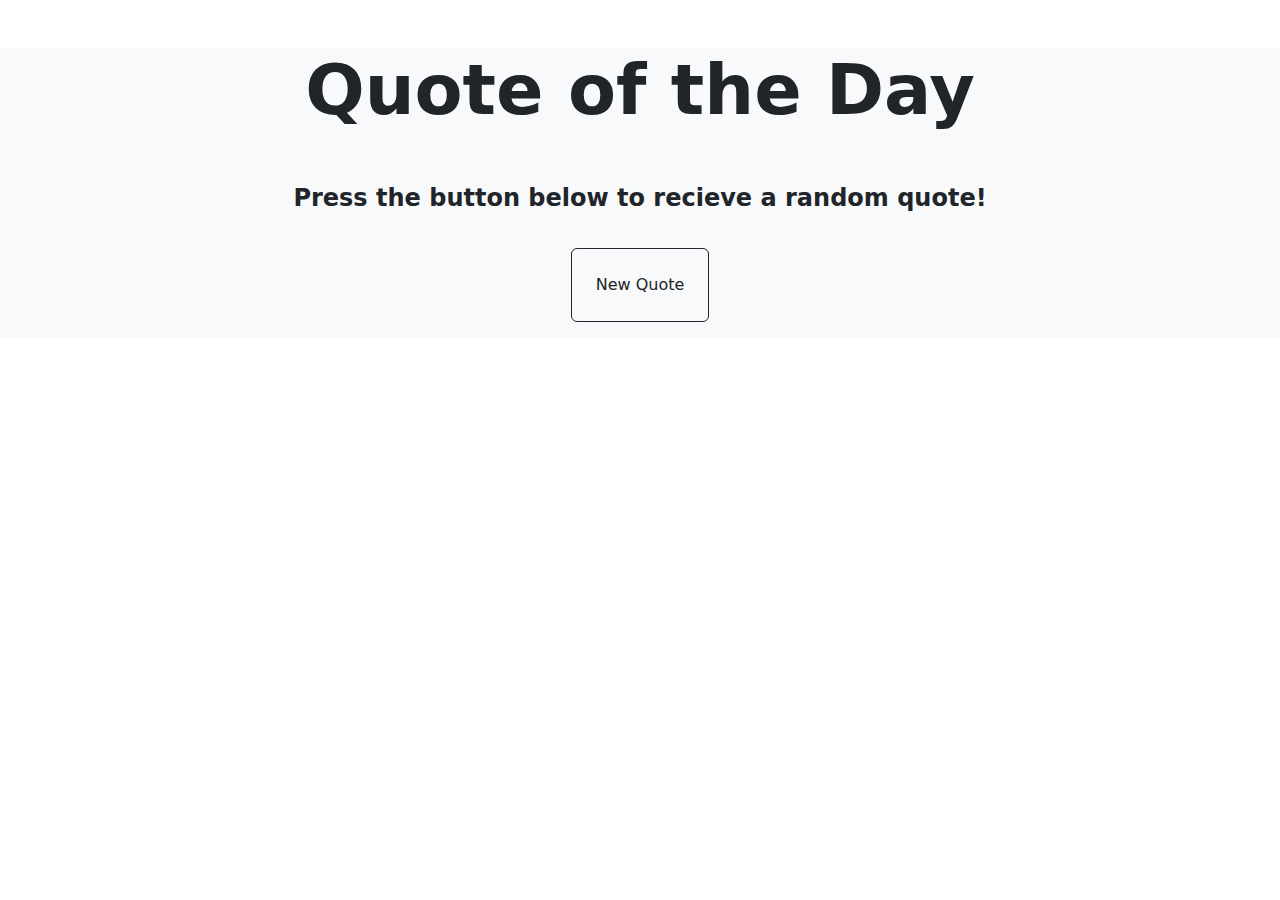
<file: index.html>
<!DOCTYPE html>
<html lang="en">
  <head>
    <meta charset="UTF-8" />
    <meta name="viewport" content="width=device-width, initial-scale=1.0" />
    <title>Quotes App</title>
    <link rel="stylesheet" href="./css/all.min.css" />
    <link rel="stylesheet" href="./css/bootstrap.min.css" />
    <link rel="stylesheet" href="./css/style.css" />
  </head>
  <body>
    <div class="bg-light text-center my-5">
      <h1 class="fw-bolder my-5">Quote of the Day</h1>
      <p class="my-3 fs-4 fw-semibold">Press the button below to recieve a random quote!</p>
      <button id="start" class="btn btn-outline-dark p-4 my-3">New Quote</button>
      <p id="quotes" class="fw-semibold fs-4"></p>
      <p id="auther" class="fw-semibold fs-4"></p>
    </div>

    <script src="./js/bootstrap.bundle.min.js"></script>
    <script src="./js/main.js"></script>
  </body>
</html>
</file>
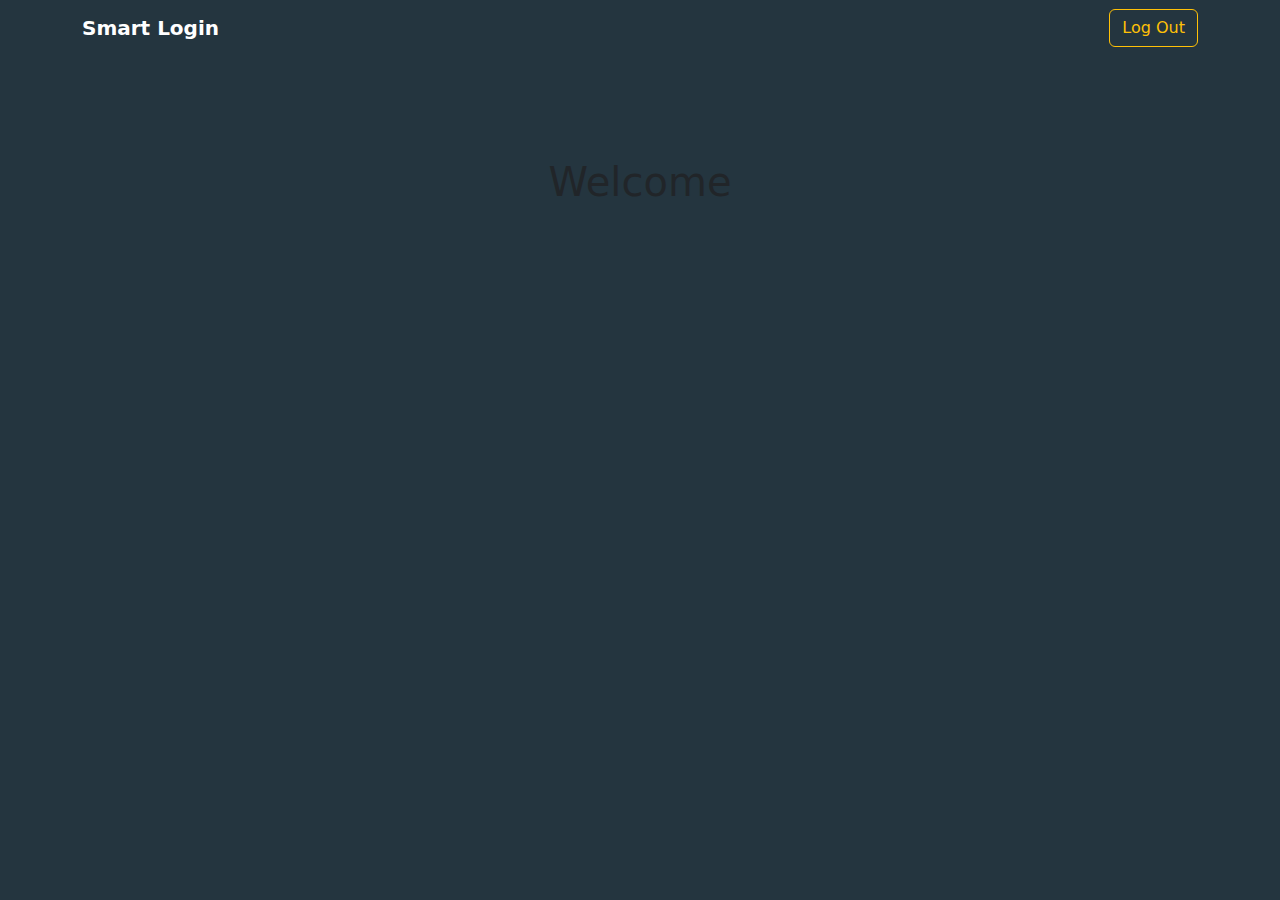
<file: Smart Login/home/index.html>
<!DOCTYPE html>
<html lang="en">
  <head>
    <meta charset="UTF-8" />
    <meta name="viewport" content="width=device-width, initial-scale=1.0" />
    <title>Home</title>
    <link rel="stylesheet" href="./css/all.min.css" />
    <link rel="stylesheet" href="./css/bootstrap.min.css" />
    <link rel="stylesheet" href="./css/style.css" />
  </head>
  <body>
    <nav class="navbar navbar-light">
      <div class="container">
        <a class="navbar-brand fw-bold text-white">Smart Login</a>
        <form action="" class="d-flex">
          <a href="../login/index.html" id="logBtn" class="btn btn-outline-warning">Log Out</a>
        </form>
      </div>
    </nav>
    <div class="container mx-auto my-5 text-center">
      <div class="group m-auto w-75 p-5">
        <p class="fs-1">Welcome <span id="userName"></span></p>
      </div>
    </div>
    
    

    <script src="./js/bootstrap.bundle.min.js"></script>
    <script src="./js/main.js"></script>
  </body>
</html>
</file>
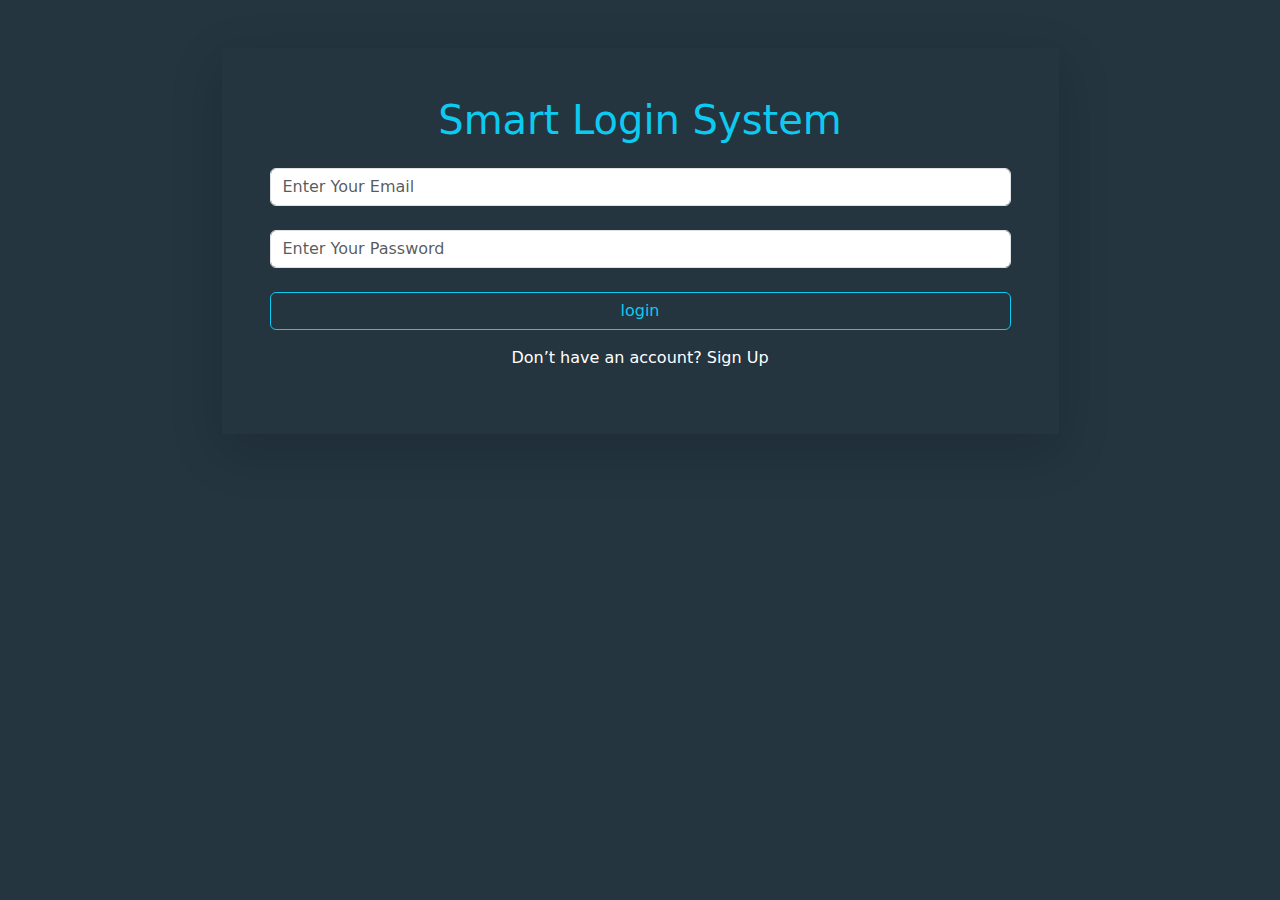
<file: Smart Login/login/index.html>
<!DOCTYPE html>
<html lang="en">
  <head>
    <meta charset="UTF-8" />
    <meta name="viewport" content="width=device-width, initial-scale=1.0" />
    <title>Login</title>
    <link rel="stylesheet" href="./css/all.min.css" />
    <link rel="stylesheet" href="./css/bootstrap.min.css" />
    <link rel="stylesheet" href="./css/style.css" />
  </head>
  <body>
    <form id="loginForm">
      <div class="container mx-auto my-5 text-center">
        <div class="group shadow-lg mx-auto w-75 p-5">
          <h1 class="text-info mb-4">Smart Login System</h1>
          <input type="email" class="form-control mb-4" name="useremail" id="signEmail" placeholder="Enter Your Email">
          <input type="password" class="form-control mb-4" name="userpassword" id="signPassword" placeholder="Enter Your Password">
          <div class="alert alert-danger d-none" id="alertLogin">Incorrect Email Or Password</div>

          <button class="btn btn-outline-info w-100">login</button>
          <p class="text-white mt-3">Don’t have an account? <a class="text-white text-decoration-none" href="../sign up/index.html">Sign Up</a></p>
          

          
        </div>
      </div>
    </form>
    

    <script src="./js/bootstrap.bundle.min.js"></script>
    <script src="./js/main.js"></script>
  </body>
</html>
</file>
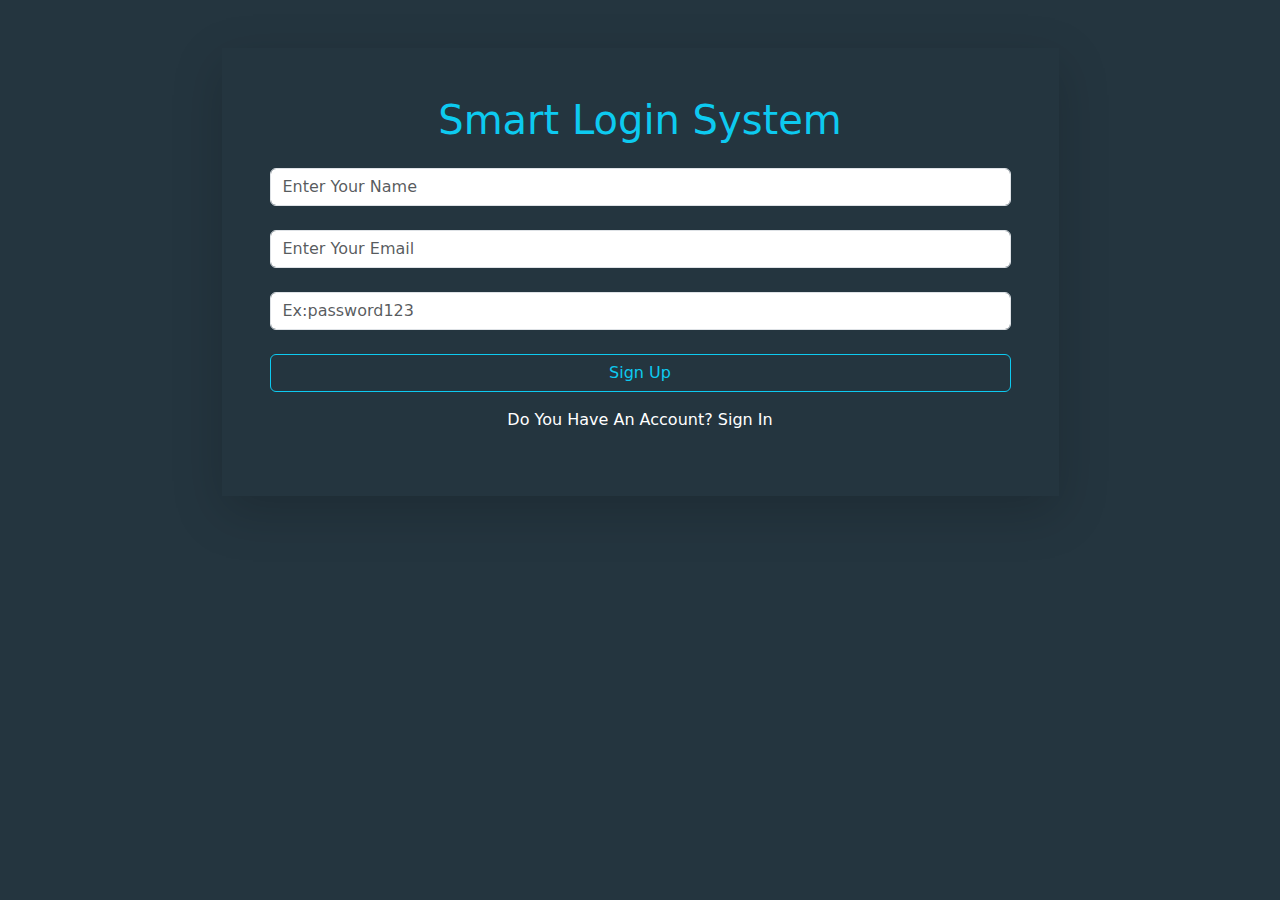
<file: Smart Login/sign up/index.html>
<!DOCTYPE html>
<html lang="en">
  <head>
    <meta charset="UTF-8" />
    <meta name="viewport" content="width=device-width, initial-scale=1.0" />
    <title>Sign Up</title>
    <link rel="stylesheet" href="./css/bootstrap.min.css" />
    <link rel="stylesheet" href="./css/style.css" />
  </head>
  <body>
    <form id="registerForm">
      <div class="container mx-auto my-5 text-center ">
        <div class="group shadow-lg mx-auto w-75 p-5">
          <h1 class="text-info mb-4">Smart Login System</h1>
          <input type="text" class="form-control mb-4" name="username" id="signName" placeholder="Enter Your Name">
          <input type="email" class="form-control mb-4" name="useremail" id="signEmail" placeholder="Enter Your Email">
          <input type="password" class="form-control mb-4" name="userpassword" id="signPassword" placeholder="Ex:password123">
          <div class="alert alert-danger d-none" id="nameAlert">At Least Two Characters Name</div>
          <div class="alert alert-danger d-none" id="emailAlert">Please Enter Valid Email</div>
          <div class="alert alert-danger d-none" id="passwordAlert">At Least 8 Characters <br>One UpperCase At Least</div>
          <div class="alert alert-danger d-none" id="existAlert">Email Is Already Exist</div>
          <div class="alert alert-success d-none" id="successAlert">Success You Can Login</div>

          <button class="btn btn-outline-info w-100">Sign Up</button>
          <p class="text-white mt-3">Do You Have An Account? <a class="text-white text-decoration-none" href="../login/index.html">Sign In</a></p>
          
        </div>
      </div>
    </form>
    

    <script src="./js/bootstrap.bundle.min.js"></script>
    <script src="./js/main.js"></script>
  </body>
</html>
</file>
<file: css/style.css>
h1 {
    font-size: 70px;
    
}
</file>
<file: Smart Login/home/css/style.css>
body{
    background-color: #24353f;
}
</file>
<file: Smart Login/login/css/style.css>
body{
    background-color: #24353f;
}
</file>
<file: Smart Login/sign up/css/style.css>
body{
    background-color: #24353f;
}
</file>
